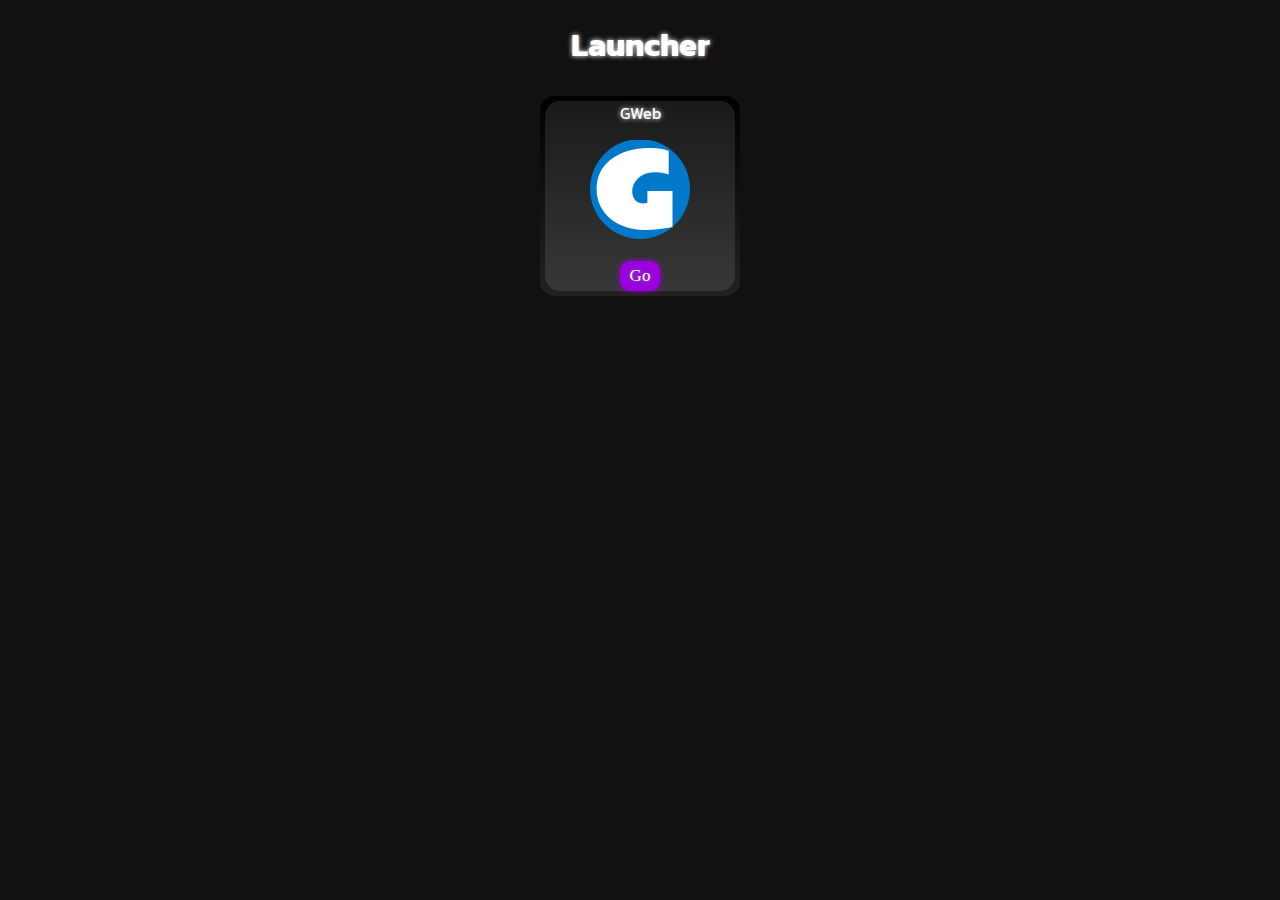
<file: index.html>
<!DOCTYPE html>
<html lang="en">
<head>
    <meta charset="UTF-8">
    <meta name="viewport" content="width=device-width, initial-scale=1.0">
    <title>Launcher</title>
    <link rel="stylesheet" href="./style.css">
    <link rel="shortcut icon" href="./icon.png" type="image/x-icon">
    <style>
      @import url('https://fonts.googleapis.com/css2?family=Kanit:wght@500&display=swap');
    </style>
</head>
<body>
    <h1 class="title">Launcher</h1>
    <div class="menu">
        <div class="selector">
            <div class="content">
                <span class="name">GWeb</span><br>
                <div>
                    <img src="./web icon.png" alt="" class="launchimg">
                </div>
                <button class="launch">Go</button>
            </div>
        </div>
    </div>
</body>
</html>
</file>
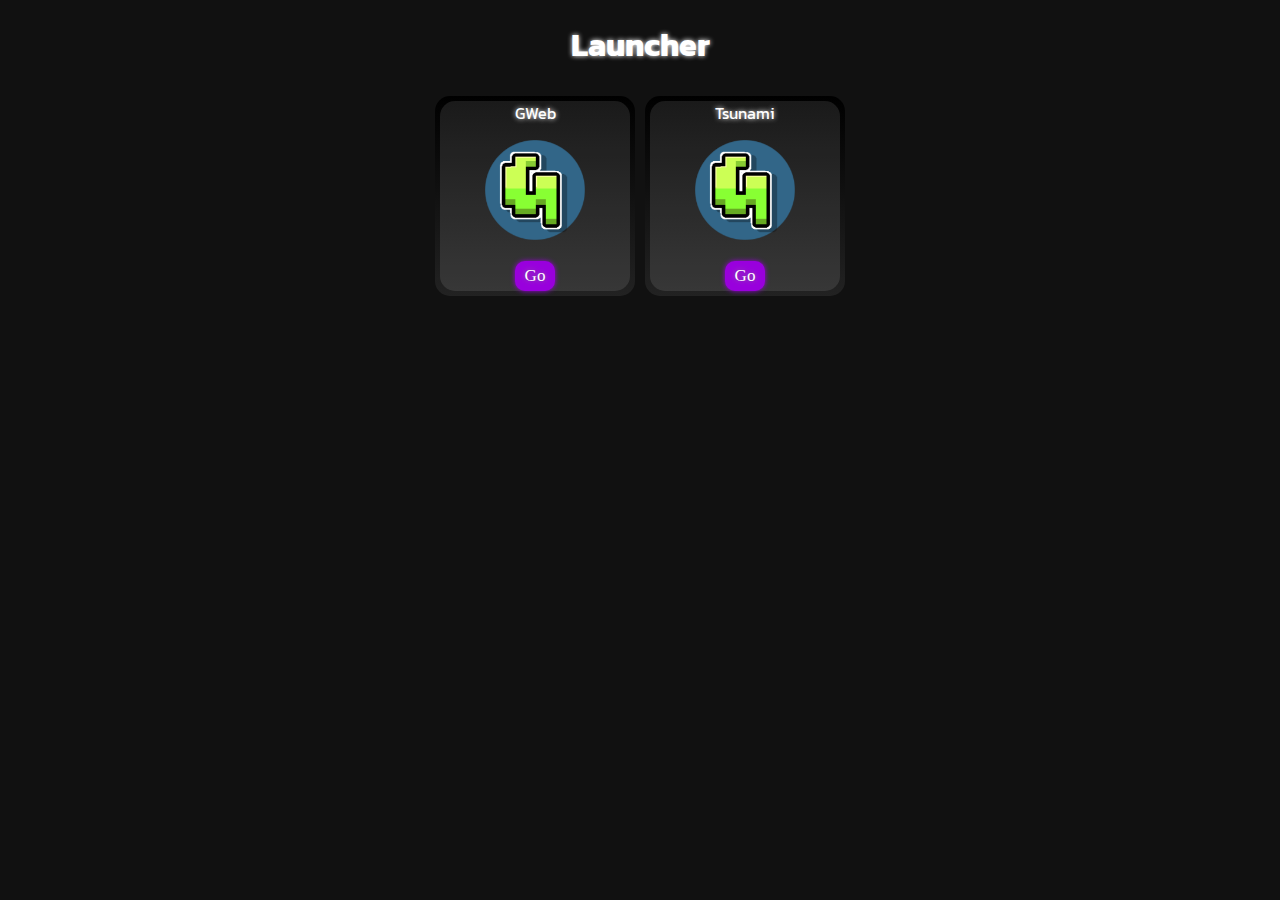
<file: launcher.html>
<!DOCTYPE html>
<html lang="en">
<head>
    <meta charset="UTF-8">
    <meta name="viewport" content="width=device-width, initial-scale=1.0">
    <title>Launcher</title>
    <link rel="stylesheet" href="./style.css">
    <style>
      @import url('https://fonts.googleapis.com/css2?family=Kanit:wght@500&display=swap');
    </style>
</head>
<body>
    <h1 class="title">Launcher</h1>
    <div class="menu">
        <div class="selector">
            <div class="content">
                <span class="name">GWeb</span><br>
                <div>
                    <img src="./wababababobo.png" alt="" class="launchimg">
                </div>
                <button class="launch">Go</button>
            </div>
        </div>
        <div class="selector">
            <div class="content">
                <span class="name">Tsunami</span><br>
                <div>
                    <img src="./wababababobo.png" alt="" class="launchimg">
                </div>
                <button class="launch">Go</button>

            </div>
        </div>
    </div>
</body>
</html>
</file>
<file: style.css>
body {
    background: #111;
    color: white;
    text-align: center;
    font-family: 'Kanit', sans-serif;
}
.title {
    text-shadow: 0px 0px 5px white;
}
.menu {
    display: flex;
    flex-wrap: wrap;
    justify-content: center;
    align-items: center;
}
.selector {
    border-radius: 15px;
    background: linear-gradient(#000, #222);
    height: 200px;
    width: 200px;
    display: flex;
    justify-content: center;
    align-items: center;
    margin: 5px;

}
.content {
    border-radius: 15px;
    background: rgba(255, 255, 255, 0.1);
    height: 190px;
    width: 190px;
    margin: 5px;
    /* display: flex;
    justify-content: center;
    align-items: center;
    flex-direction: column;
    backdrop-filter: invert;     */
}
.name {
    text-shadow: 0px 0px 5px white;
    margin: 5px;
    top: 3px;

}
.launchimg {
    height: 100px;
    width: 100px;
    margin: 15px;
}
.launch {
    background: #9900dd;
    box-shadow: 0px 0px 5px #9900dd;
    border: 0;
    padding-left: 10px;
    padding-right: 10px;
    height: 30px;
    color: white;
    font-family: 'Segoe UI';
    font-size: 17px;
    border-radius: 10px;
    transition: 0.15s ease-in-out;
    text-shadow: 0px 0px 5px grey;
}
.launch:hover{
    background: #bb00ff;
    box-shadow: 0px 0px 13px #bb00ff;
    scale: 1.1;
}
.launch:active{
  background: #7700ff;
  box-shadow: 0px 0px 13px #7700ff;
  scale: 1.1;
}
</file>
